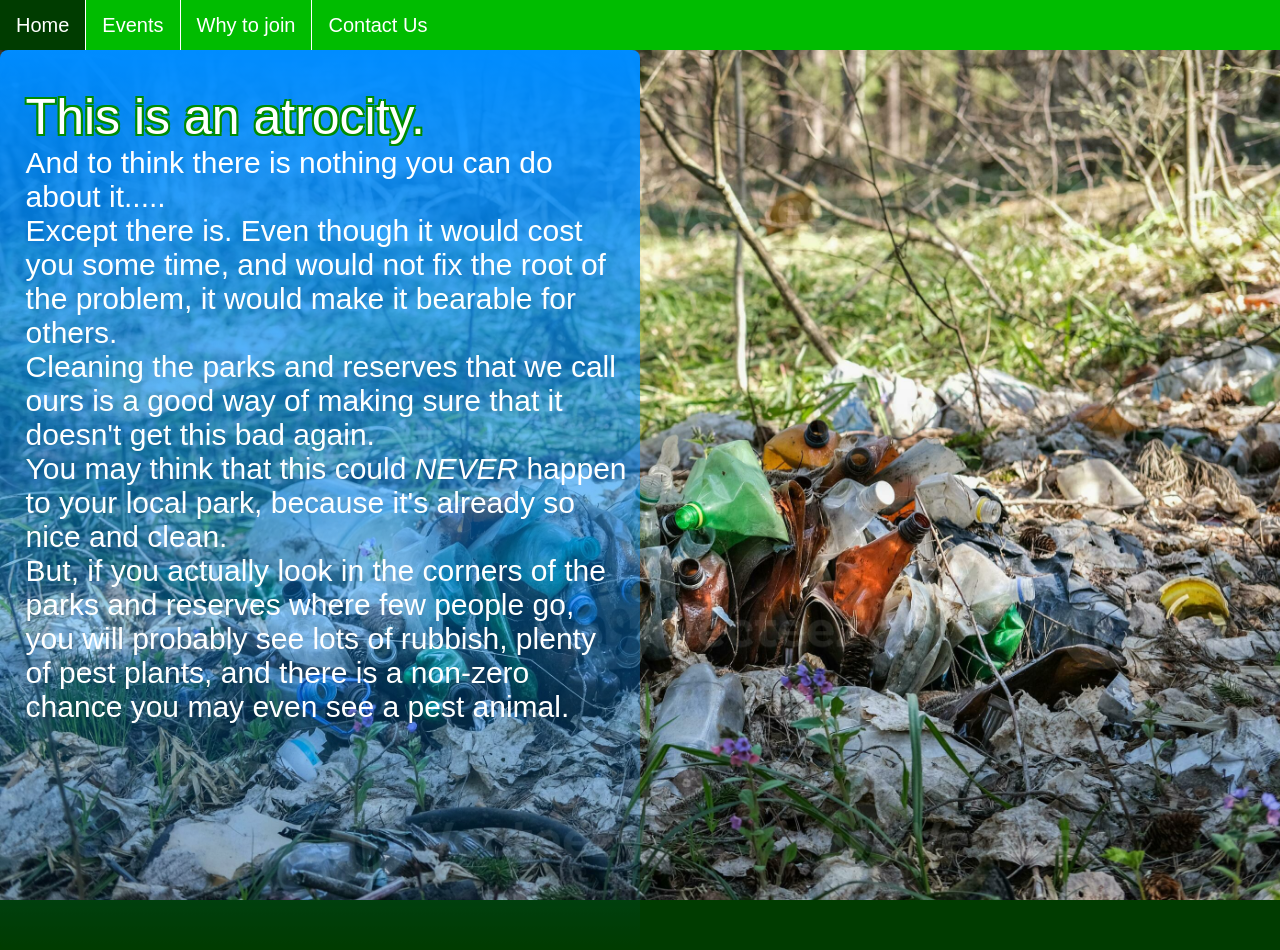
<file: index.html>
<!DOCTYPE html>
<!-- HOMEPAGE -->
<!--

-->
<html lang="en">
<head>
    <meta charset="UTF-8">
    <title>Homepage</title>
    <link rel="stylesheet" href="style.css">
</head>
<body style="margin:0px; overflow: hidden; background-image: url('Images/forest_with_trash.jpg'); background-size: cover; background-attachment: fixed; height:100%;"> <!-- has to have b***h ahh margin 0px property cuz edge is crap and has ROUNDED CORNERS >:( -->
<div>
    <ul class="header"> <!-- Nav Bar -->
        <li class="active"><a>Home</a></li>
        <li><a class="valid" href="events.html">Events</a></li>
        <li><a class="valid" href="why.html">Why to join</a></li>
        <li><a class="valid" href="contact.html">Contact Us</a></li>
    </ul>
</div>
<div class="index-maincontainer"> <!-- Background Gradient on L/H Side -->
    <svg width="100%" height="100%" xmlns="http://www.w3.org/2000/svg" style="border-radius: 8px">
        <defs>
            <linearGradient id="gradient1" y1="0%" y2="100%" x1="0%" x2="0%">
                <stop offset="0%" stop-color="#ffffff" /> <!-- could test putting #008cff into this but idk if thatd work, test later -->
                <stop offset="100%" stop-color="#000000" />
            </linearGradient>
            <mask id="mask4">
                <rect x="0" y="0" width="100%" height="100%" fill="url(#gradient1)" />
            </mask>
        </defs>
        <rect x="0" y="0" width="100%" height="100%" fill="#008cff" mask="url(#mask4)" id="test" />
        <!-- <text fill="#ffffff" font-size="50" x="5%" y="10%"></text> KEPT BUT COMMENTED TO TEST TO SEE IF MY PARAGRAPH WORKS -->
        <text fill="#ffffff" font-size="25" x="2.5%" y="15%" textLength="47.5%">
        </text>

    </svg>
    <div class="index-paragraph">

    <!-- Paragraph Text -->
        <div class="index-heading">
        This is an atrocity.
        </div>
        <div class="index-text" >And to think there is nothing you can do about it..... <br>
            Except there is. Even though it would cost you some time, and would not fix the root of the problem, it would make it bearable for others.<br>
            Cleaning the parks and reserves that we call ours is a good way of making sure that it doesn't get this bad again. <br>
            You may think that this could <i>NEVER</i> happen to your local park, because it's already so nice and clean. <br>
            But, if you actually look in the corners of the parks and reserves where few people go, you will probably see
            lots of rubbish, plenty of pest plants, and there is a non-zero chance you may even see a pest animal.
        </div>
    </div>
</div>
</body>
</html>
</file>
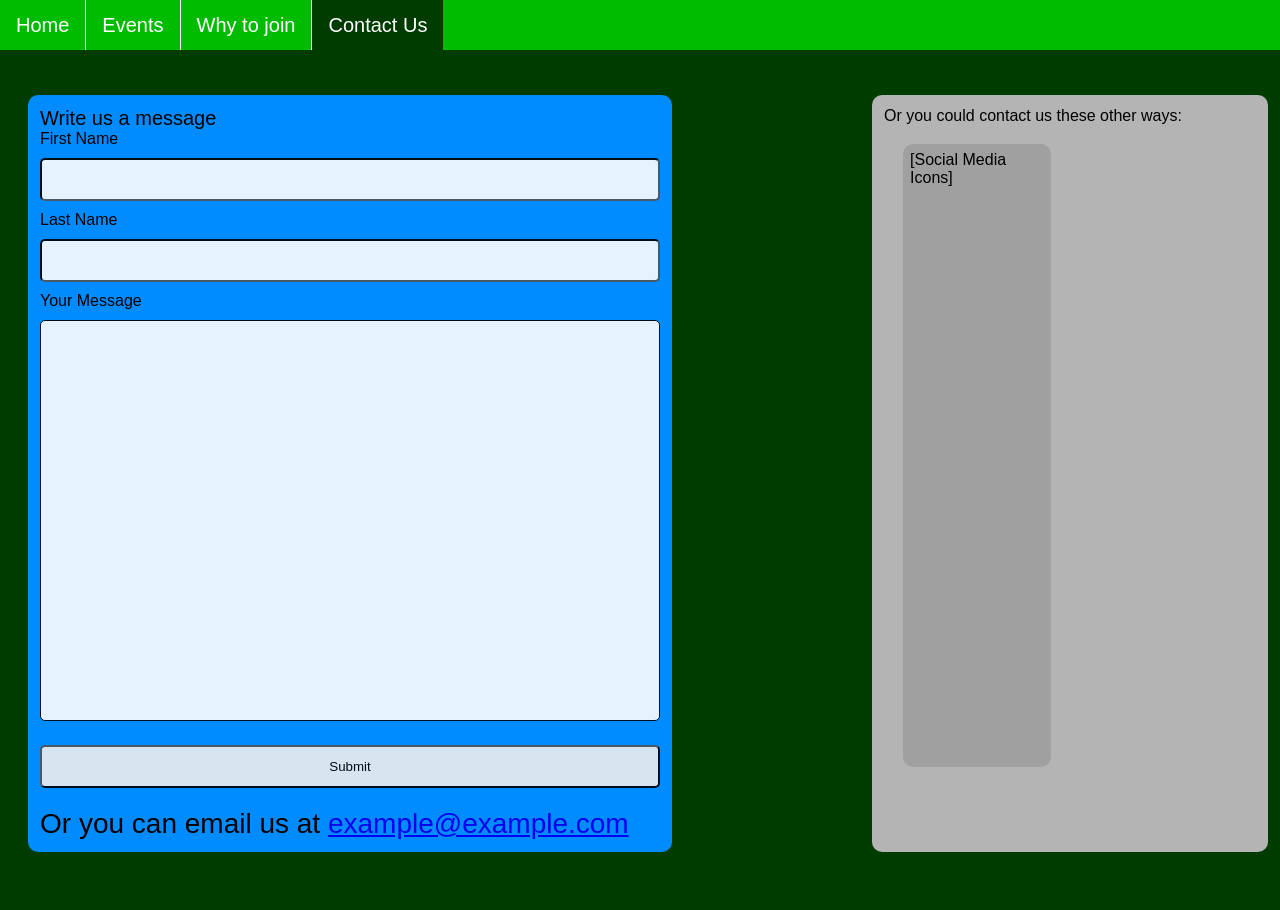
<file: contact.html>
<!DOCTYPE html>
<!-- TODO: MAKE ADAPTIVE LAYOUT FOR THIS PAGE -->
<html lang="en">
<head>
    <meta charset="UTF-8">
    <title>Contact Us</title>
    <link rel="stylesheet" href="style.css">
</head>
<body>
<ul class="header"> <!-- Nav Bar -->
    <li><a class="valid" href="index.html">Home</a></li>
    <li><a class="valid" href="events.html">Events</a></li>
    <li><a class="valid" href="why.html">Why to join</a></li>
    <li class="active"><a>Contact Us</a></li>
   <!-- <li class="searchbar"><input id="Search" type="text" placeholder="Search..."></li> searchbar removed as it is not common across the rest of the pages and
    it was not behaving. -->

</ul>
<div class="contact-flexbox"> <!-- Contact Us Form -->
        <div class="contact-form-holder">
            <div class="header">
                Write us a message
            </div>
            <form style="width: 100%;">
                <label for="firstname">First Name</label><input type="text" id="firstname" class="nameform" required="required">
                <div></div>
                <label for="lastname">Last Name</label><input type="text" id="lastname" class="nameform" required="required">
                <div></div>
                <label for="message">Your Message</label><textarea id="message" class="nameform" rows="25" cols="75" style="resize: none;" required="required"></textarea>
                <div></div>
                <input type="submit" class="nameform">
            </form>
        <div style="padding-top: 10px; font-size: 28px;">Or you can email us at <a href="mailto:example@example.com">example@example.com</a></div>

</div>
    <!-- Social Media Links -->
    <div class="wtfiswrongwithyou">
    Or you could contact us these other ways:

        <div class="media-icons">
            <p style="padding: 5%">[Social Media Icons]</p>
            </div>
    </div>

</div>
</body>
</html>
</file>
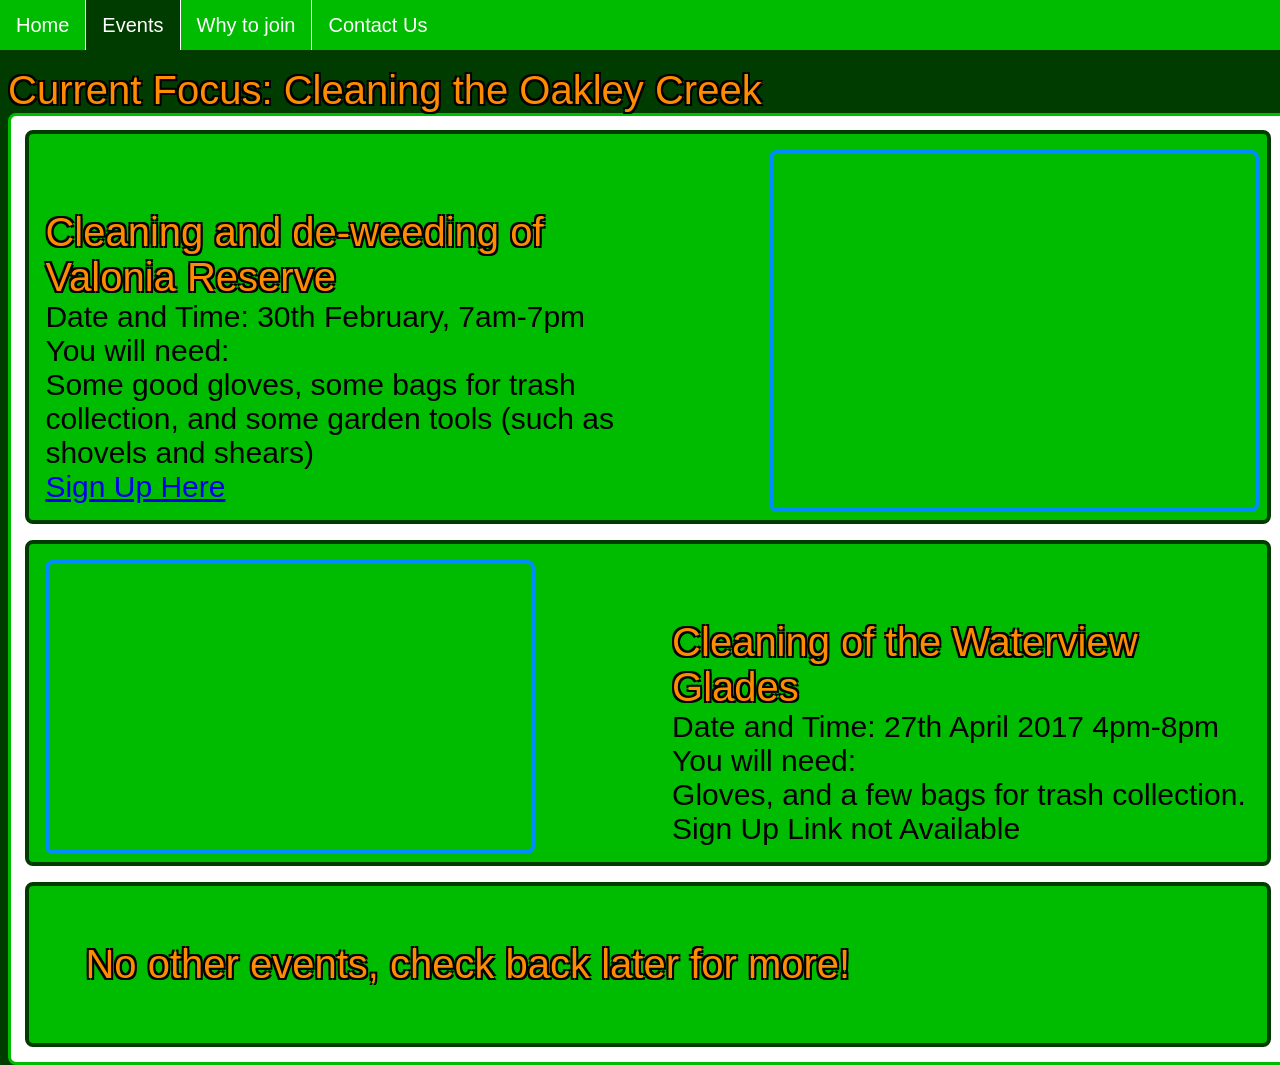
<file: events.html>
<!DOCTYPE html>
<html lang="en">
<head>
    <meta charset="UTF-8">
    <title>Events</title>
    <link rel="stylesheet" href="style.css">
</head>
<body style="overflow-x: hidden;">
<ul class="header"> <!--Nav Bar -->
    <li><a class="valid" href="index.html">Home</a></li>
    <li class="active"><a >Events</a></li>
    <li><a class="valid" href="why.html">Why to join</a></li>
    <li><a class="valid" href="contact.html">Contact Us</a></li>
</ul>
<!-- Heading Text -->
<div class="why-heading">Current Focus: Cleaning the Oakley Creek</div>

<!-- Vertical Flexbox (Column) -->
<div class="events-vertical-flexbox">
    <!-- Horizontal Flexbox (Row 1) -->
    <div class="events-horizontal-flexbox">
        <div class="why-broken">
            <div class="why-heading">Cleaning and de-weeding of Valonia Reserve</div>
            <div>Date and Time: 30th February, 7am-7pm</div>
            <div style="width: 100%">You will need:<br>Some good gloves, some bags for trash collection, and some garden tools (such as shovels and shears)</div>
            <a href="https://youtu.be/dQw4w9WgXcQ?si=oCzSwMFtKEmFhDLd">Sign Up Here</a>
        </div>
        <div class="why-broken"><iframe src="https://www.google.com/maps/embed?pb=!1m18!1m12!1m3!1d1505.73932224987!2d174.7153953942597!3d-36.90110008314575!2m3!1f0!2f0!3f0!3m2!1i1024!2i768!4f13.1!3m3!1m2!1s0x6d0d46933ba240f1%3A0xaa178c6554e4ce38!2sValonia%20Reserve!5e0!3m2!1sen!2snz!4v1783030556374!5m2!1sen!2snz" width="100%" height="100%" style="border:4px solid #008cff; border-radius:8px;" allowfullscreen="" loading="lazy" referrerpolicy="strict-origin-when-cross-origin"></iframe></div>
    </div>
    <!-- Horizontal Flexbox (Row 2) -->
    <div class="events-horizontal-flexbox">
        <div class="why-broken"><iframe src="https://www.google.com/maps/embed?pb=!1m18!1m12!1m3!1d1005.2511012393704!2d174.70352859055546!3d-36.87902437820868!2m3!1f0!2f0!3f0!3m2!1i1024!2i768!4f13.1!3m3!1m2!1s0x6d0d46d886db8ef3%3A0xdf4884723f57c8dd!2sWaterview%20Glades!5e0!3m2!1sen!2snz!4v1783030003848!5m2!1sen!2snz" width="100%" height="100%" style="border:4px solid #008cff; border-radius:8px;" allowfullscreen="" loading="lazy" referrerpolicy="strict-origin-when-cross-origin"></iframe></div>
        <div class="why-broken">
            <div class="why-heading">Cleaning of the Waterview Glades</div>
            <div>Date and Time: 27th April 2017 4pm-8pm</div>
            <div>You will need:<br>Gloves, and a few bags for trash collection.</div>
            <div>Sign Up Link not Available</div>
        </div>
    </div>
    <!-- Horizontal Flexbox (Row 3) -->
    <div class="events-horizontal-flexbox">
        <div class="why-heading" style="padding: 40px;">No other events, check back later for more!</div>
    </div>
</div>
</body>

</html>
</file>
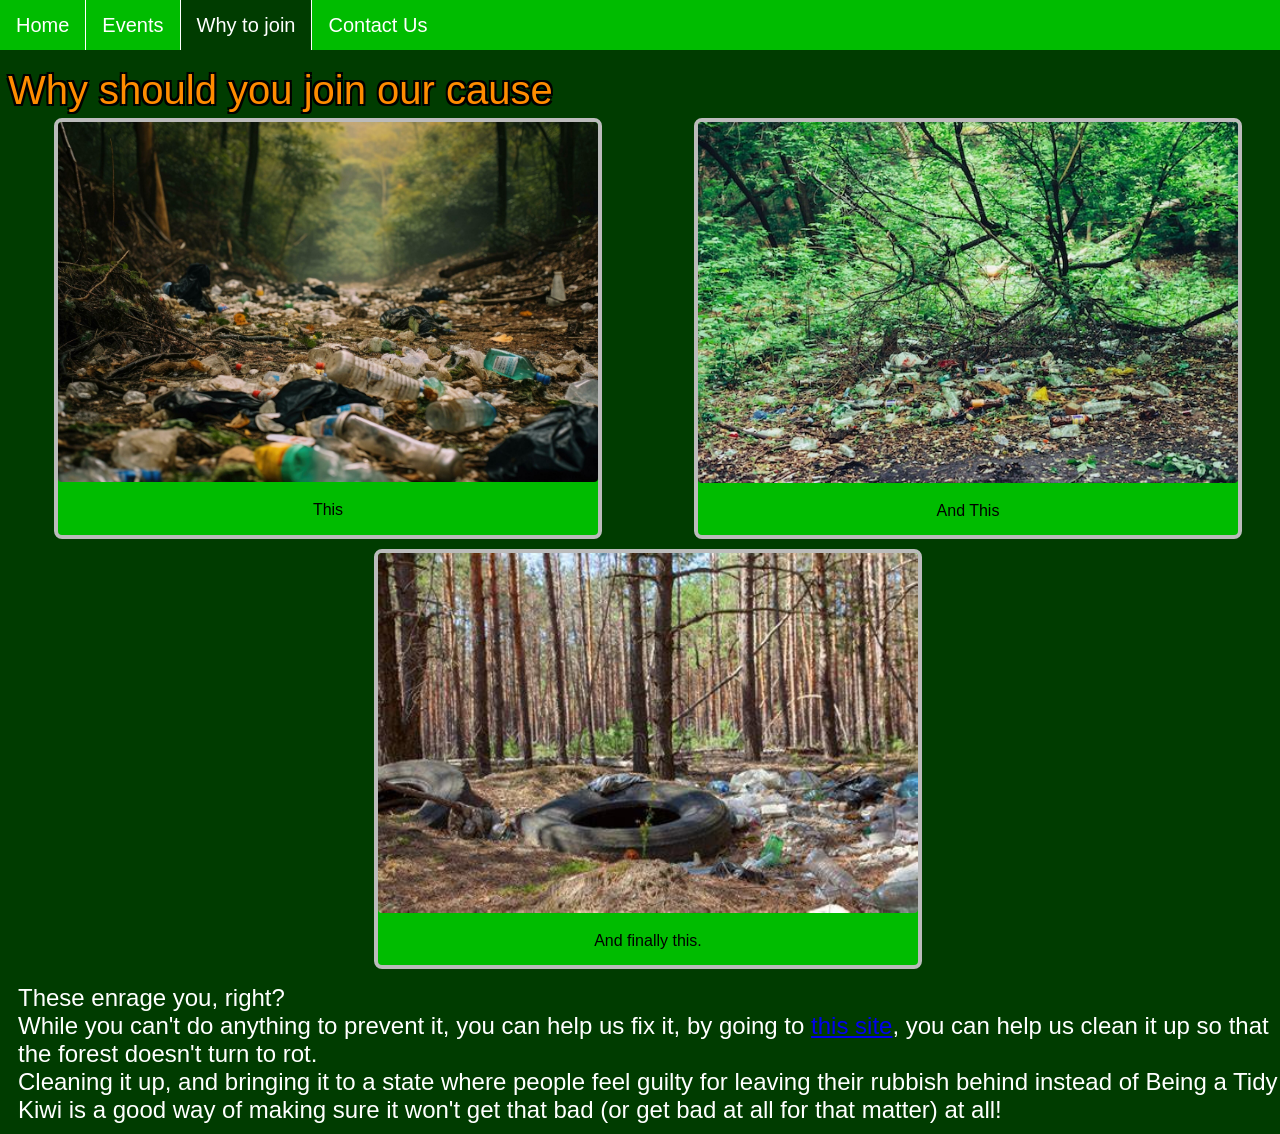
<file: why.html>
<!DOCTYPE html>
<html lang="en">
<head>
    <meta charset="UTF-8">
    <title>Why to join our cause</title>
    <link rel="stylesheet" href="style.css">
</head>
<body style="overflow-x: hidden;">
<ul class="header"> <!-- Nav Bar -->
    <li><a class="valid" href="index.html">Home</a></li>
    <li><a class="valid" href="events.html">Events</a></li>
    <li class="active"><a>Why to join</a></li>
    <li><a class="valid" href="contact.html">Contact Us</a></li>
</ul>
<!-- Heading -->
<div class="why-heading">Why should you join our cause</div>

<!-- Image Gallery -->
<div class="why-gallery">
    <div class="why-gallery-item">
        <a target="_blank" href="Images/trashed-forest_1.jpg">
            <img src="Images/trashed-forest_1.jpg" alt="A Trashed Forest" width="2940" height="1960">
        </a>
        <div class="desc">This</div>
    </div>
    <div class="why-gallery-item">
        <a target="_blank" href="Images/trashed-forest_2.jpg">
            <img src="Images/trashed-forest_2.jpg" alt="A Trashed Forest" width="626" height="418">
        </a>
        <div class="desc">And This</div>
    </div>
    <div class="why-gallery-item">
        <a target="_blank" href="Images/trashed-forest_3.jpg">
            <img src="Images/trashed-forest_3.jpg" alt="A Trashed Forest" width="474" height="316">
        </a>
        <div class="desc">And finally this.</div>
    </div>
</div>
<!-- Paragraph Text -->
<div class="body-text">These enrage you, right?
    <br>
    While you can't do anything to prevent it, you can help us fix it, by going to <a href="events.html">this site</a>, you can help us clean it up so that the forest doesn't turn to rot.
    <br>
    Cleaning it up, and bringing it to a state where people feel guilty for leaving their rubbish behind instead of Being a Tidy Kiwi is a good way of making sure it won't get that bad (or get bad at all for that matter) at all!
</div>
</body>
</html>
</file>
<file: style.css>
html, body {
height: 100%;
width: 100%;
}
body {
background-color: #003c00;
color: #000;
font-family: sans-serif;
}
ul.header {
    height: 50px;
    position: fixed;
    top: 0;
    left: 0;
    width: 100%;
    list-style-type: none;
    margin: 0;
    padding: 0;
    background-color: #00bc00;
    display: flex;
    z-index: 999;
 /*   justify-content: left*/
}
ul.header li {
    float: left;
    border-right: 1px solid #fff;
}
ul.header li:last-child {
    border-right: none;
}
li.searchbar {
justify-self: right;
float: right;
}
li.searchbar input {
float: right;
padding: 6px;
border: none;
margin-top: 8px;
margin-right: 16px;
font-size: 17px;
}
ul.header li a {
    display: block;
    color: white;
    padding: 14px 16px;
    text-decoration: none
}
ul.header li a.valid:hover {
    background-color: #008c00
}
ul.header li.active {
    background-color: #003c00;
}
.body-text {
color: #fff;
font-size: 24px;
padding: 10px;
}
.nameform {
opacity: 90%;
width: 100%;
padding: 12px;
margin: 10px 0;
box-sizing: border-box;
border-radius: 5px;
border-color: #000;
font-family: sans-serif;
}
.header {
font-size: 20px;
}
/* Contact specific styles */
@media screen and (min-width: 1100px) {
    .contact-flexbox {
    display: flex;
    justify-content: space-between;
    margin: 10px;
    padding: 10px;
    flex-direction: row;
    }
    div.wtfiswrongwithyou {
    margin-top: 75px;
    width: 30%;
    height: auto;
    background-color: #b4b4b4;
    border-radius: 10px;
    padding: 12px;
    margin-left: 100px;
    padding-right: 12px;
    }
    .media-icons {
    width: 40%; height: 85%; background-color: #a0a0a0; margin: 5%; border-radius: 10px; justify-self: right;
    }
    .contact-form-holder {
    margin-top: 75px; height: auto; width: 50%; background-color: #008cff; border-radius: 10px; padding: 12px; display: flex; flex-direction: column; flex-wrap: wrap;
    }
}

@media screen and (max-width: 1100px) {
    .contact-flexbox {
    display: flex;
    flex-direction: column;
    justify-content: flex-end;
    width: 90%;
    align-items: flex-end;


    }
    div.wtfiswrongwithyou {
    margin-top: 75px;
    width: 90%;
    height: 50%;
    background-color: #b4b4b4;
    border-radius: 10px;
    padding: 12px;
    /*
    margin-left: 100px;
    padding-right: 12px;
    }
    */
    }
    .media-icons {
    width: 90%; height: 85%; background-color: #a0a0a0; margin: 5%; border-radius: 10px; justify-self: right;
    }
    .contact-form-holder {
    margin-top: 75px; height: auto; width: 90%; background-color: #008cff; border-radius: 10px; padding: 12px; display: flex; flex-direction: column; flex-wrap: wrap;
    }
}


/* Index Specific Styles */
@media screen and (min-width: 1100px) {
    .index-maincontainer {
    display: flex;
    padding-top: 50px;
    height: 100%;
    width: 50%;
    }
}

.index-paragraph {
margin-left: -96%;
margin-top: 6%;
width: 94%;
}
@media screen and (max-width: 1100px) {
    .index-maincontainer {
    width: 100%;
    display: flex;
    padding-top: 50px;
    height: 100%;
    }
}

.index-heading  {
font-size: 50px;
color: white;
text-shadow:
    -2px -2px 0 #008c00,
    2px -2px 0 #008c00,
    -2px 2px 0 #008c00,
    2px 2px 0 #008c00;
}

.index-text {
color: white;
font-size: 30px;
}

/* why.html specific styles */
.why-heading {
font-size: 40px;
color: #ff8c00;
padding-top: 60px;
text-shadow:
    -2px -2px 0 black,
    2px -2px 0 black,
    -2px 2px 0 black,
    2px 2px 0 black;
}
/*
UNUSED STYLES
.why-imagecontainer-flexbox {
display: flex;
justify-content: flex-end;
background-color: #ff8c00;
width: 72%
}
.why-imagecontainer-flexbox div {
margin: 10px;
padding: 20px;
width: 400px;
height: 200px;
}

.why-imagecaption {
font-size: 22px;
}
*/
div.why-gallery {
display: flex;
flex-wrap: wrap;
justify-content: space-around;
}

div.why-gallery-item {
margin: 5px;
border: 4px solid #bbb;
width: 540px;
background-color: #00bc00;
border-radius: 8px;
}

div.why-gallery-item:hover {
border: 4px solid #ff8c00;
}
div.why-gallery-item img {
width: 100%;
height: auto;
border-radius: 4px;
}
div.why-gallery-item div.desc {
padding: 15px;
text-align: center;
}

/* Events specific styles */

.events-vertical-flexbox {
display: flex;
background-color: white;
flex-direction: column;
justify-content: center;
border: 3px solid #00bc00;
border-radius: 8px;
padding: 0.5%;
max-width: 99.5%;
}

.events-horizontal-flexbox {
background-color: #00bc00;
margin: 8px;
padding: 16px;
font-size: 30px;
display: flex;
flex-direction: row;
justify-content: space-between;
border: 4px solid #003c00;
border-radius: 8px;
align-content: center;
flex-wrap: wrap;
}
@media screen and (min-width: 1100px) {
    div.why-broken {
    min-width: 40%;
    max-width: 48%;
    min-height: 100%;
    }
}
@media screen and (max-width: 1100px) {
    div.why-broken {
    min-width: 100%;
    min-height: 100%;
    }
    div.why-broken iframe {
    min-width: 50%;
    min-height: 50%;
    }
}
</file>
